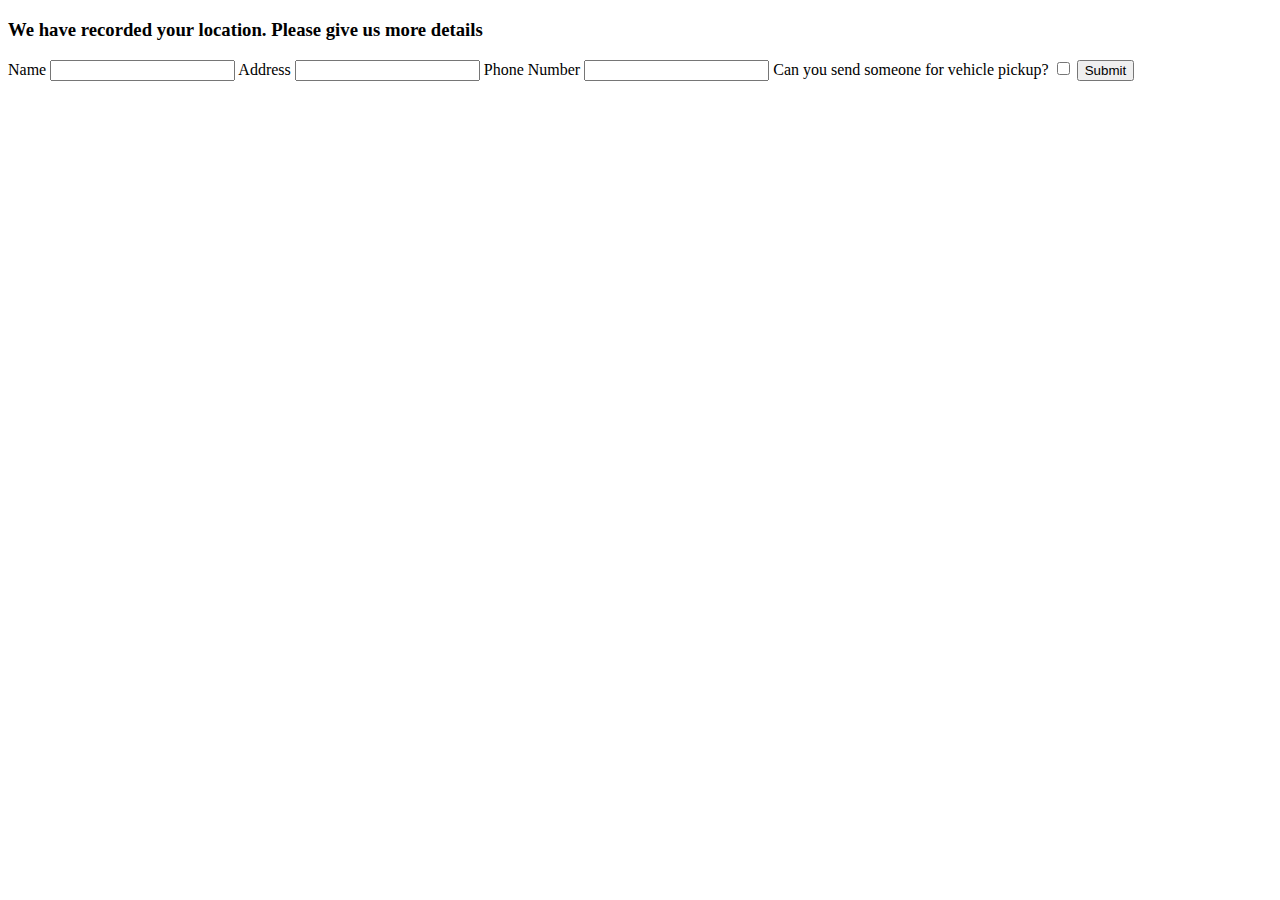
<file: Merchant/templates/infoform.html>
<!DOCTYPE html>
<html lang="en">
<head>
    <meta charset="UTF-8">
    <meta http-equiv="X-UA-Compatible" content="IE=edge">
    <meta name="viewport" content="width=device-width, initial-scale=1.0">
    <title>Extra information</title>
    <script src="info-collector.js"></script>
</head>
<body>
    <h3>We have recorded your location. Please give us more details</h3>
    <form action="{{ url_for("recordinfo")}}" method="post">
        <label for="name">Name</label>
        <input type="text" id="personname" name="personname">   
        <label for="address">Address</label>
        <input type="text" id="address" name="address">
        <label for="phonenumber">Phone Number</label>
        <input type="number" id="phonenumber" name="phonenumber">
        <label for="pickup">Can you send someone for vehicle pickup?</label>
        <input type="checkbox" id="pickup" name="pickup">
        <button type="submit">Submit</button>
    </form>
</body>
</html>
</file>
